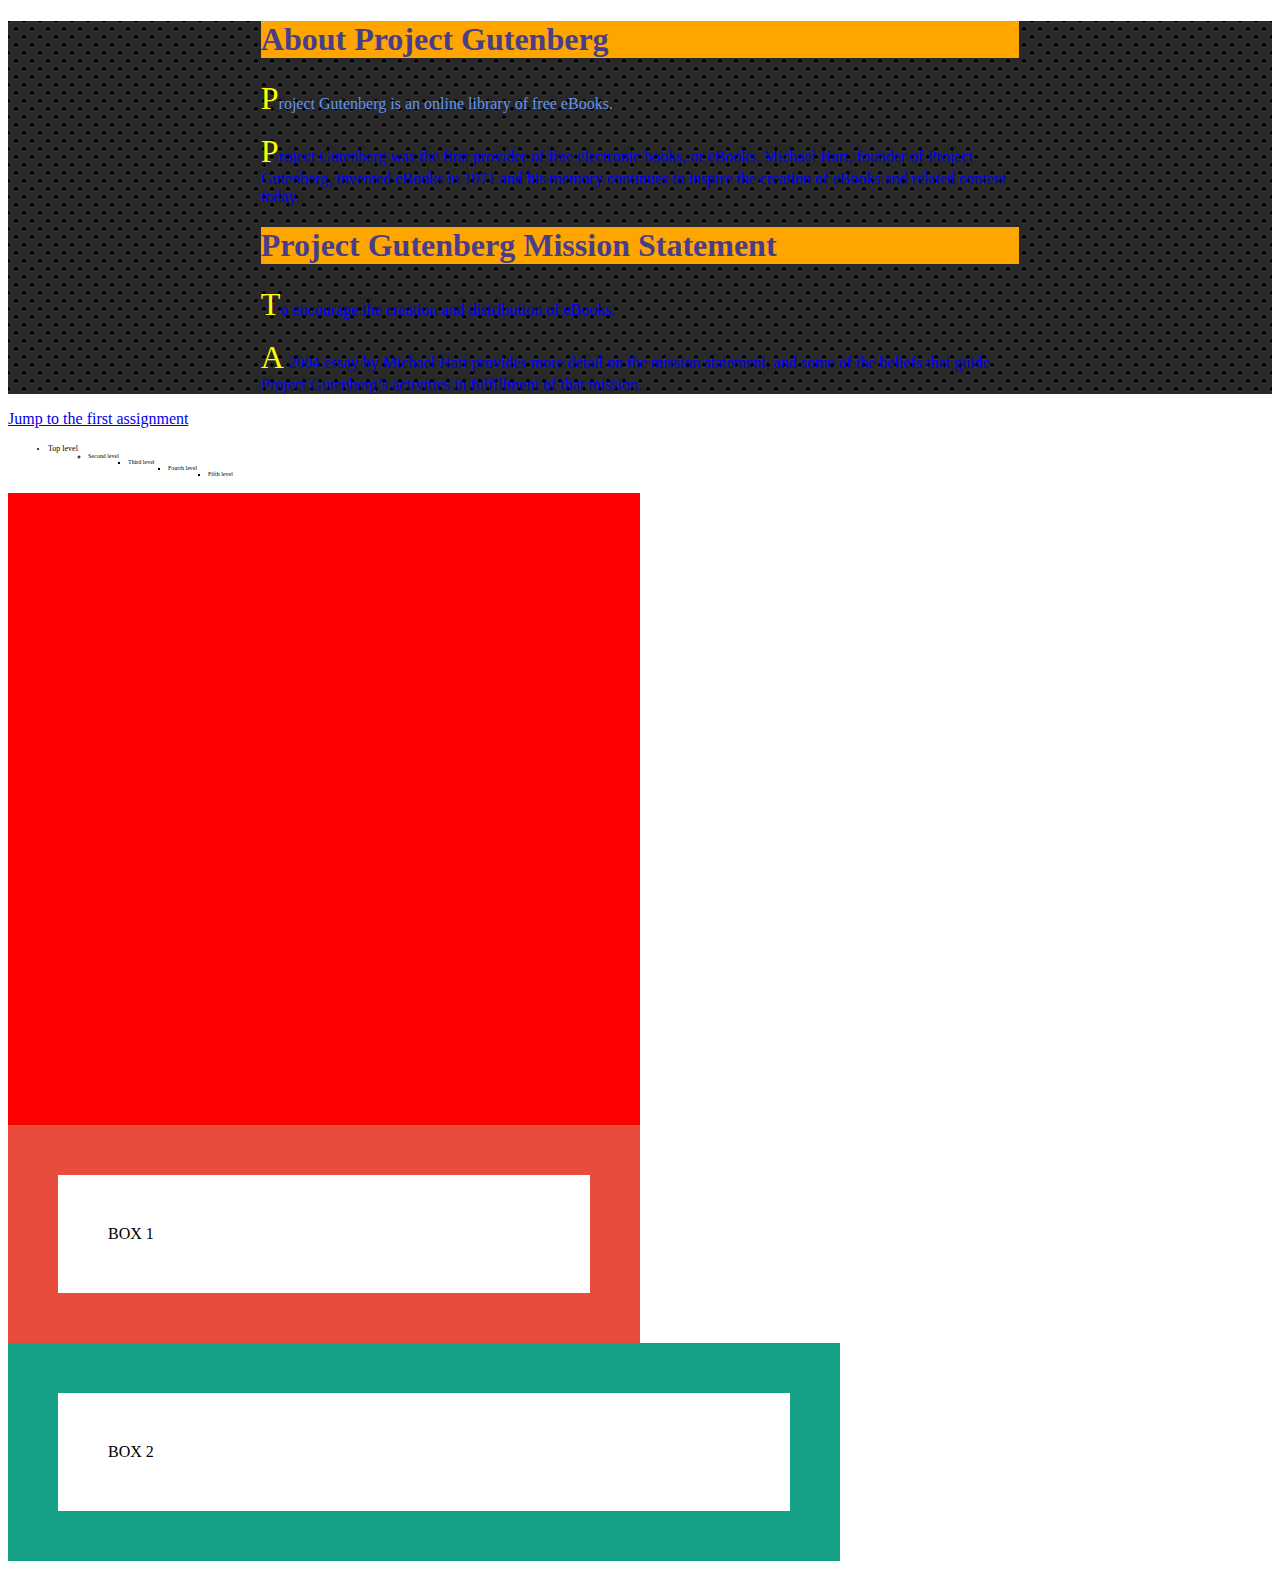
<file: cssExcercise/index.html>
<!DOCTYPE html>
<html lang="en">
  <head>
    <meta charset="UTF-8" />
    <meta http-equiv="X-UA-Compatible" content="IE=edge" />
    <meta name="viewport" content="width=device-width, initial-scale=1.0" />
    <title>CSS Excercise</title>
    <link rel="stylesheet" href="style.css" />
  </head>
  <body>
    <section id="assignment1">
      <div id="assign1">
        <h1 class="header">About Project Gutenberg</h1>
        <p id="para1">Project Gutenberg is an online library of free eBooks.</p>
        <p>
          Project Gutenberg was the first provider of free electronic books, or
          eBooks. Michael Hart, founder of Project Gutenberg, invented eBooks in
          1971 and his memory continues to inspire the creation of eBooks and
          related content today.
        </p>
        <h1 class="header">Project Gutenberg Mission Statement</h1>
        <p>To encourage the creation and distribution of eBooks.</p>
        <p>
          A 2004 essay by Michael Hart provides more detail on the mission
          statement, and some of the beliefs that guide Project Gutenberg’s
          activities in fulfillment of that mission.
        </p>
      </div>
    </section>

    <section id="assignment2 ">
      <a href="#assignment1" class="hover">Jump to the first assignment</a>
    </section>

    <section id="assignment3">
      <ul>
        <li>
          Top level
          <ul>
            <li>
              Second level
              <ul>
                <li>
                  Third level
                  <ul>
                    <li>
                      Fourth level
                      <ul>
                        <li>Fifth level</li>
                      </ul>
                    </li>
                  </ul>
                </li>
              </ul>
            </li>
          </ul>
        </li>
      </ul>
    </section>

    <section id="assignment4">
      <div class="square"></div>
    </section>

    <section id="assignment5">
      <div class="box">Box 1</div>
      <div class="box content">Box 2</div>
    </section>
  </body>
</html>
</file>
<file: cssExcercise/style.css>
p {
  color: blue;
  font-family: Verdana;
}
p::first-letter {
  font-size: 200%;
  color: yellow;
}
#para1 {
  color: cornflowerblue;
}
.header {
  color: darkslateblue;
}
h1 {
  background-color: orange;
}
section#assignment1 {
  background: radial-gradient(black 15%, transparent 16%) 0 0,
    radial-gradient(black 15%, transparent 16%) 8px 8px,
    radial-gradient(rgba(255, 255, 255, 0.1) 15%, transparent 20%) 0 1px,
    radial-gradient(rgba(255, 255, 255, 0.1) 15%, transparent 20%) 8px 9px;
  background-color: #282828;
  background-size: 16px 16px;
}

.invisibility {
  visibility: hidden; /*this line make it disapper but still take place */
}
.hide {
  display: none; /*this line make it disapper but still take place */
}

div#assign1 {
  margin-left: 20%;
  margin-right: 20%;
}
/* Assignment 2 */
.hover:hover {
  color: yellow;
}
.hover:active {
  color: red;
}
.hover:visited {
  color: wheat;
}

/* Assignment 3 */
section #assignment3 {
  font-size: 16px;
}
#assignment3 li {
  font-size: 50%;
}

#assignment4 .square {
  width: 50%;
  background-color: red;
}
#assignment4 .square::after {
  content: "";
  display: block;
  padding-bottom: 100%;
}

#assignment5 .box {
  border: 50px solid #e74c3c;
  padding: 50px;
  text-transform: uppercase;
  width: 50%;
}
#assignment5 * {
  box-sizing: border-box;
}
#assignment5 .content {
  border-color: #16a085;
  box-sizing: content-box;
}
</file>
